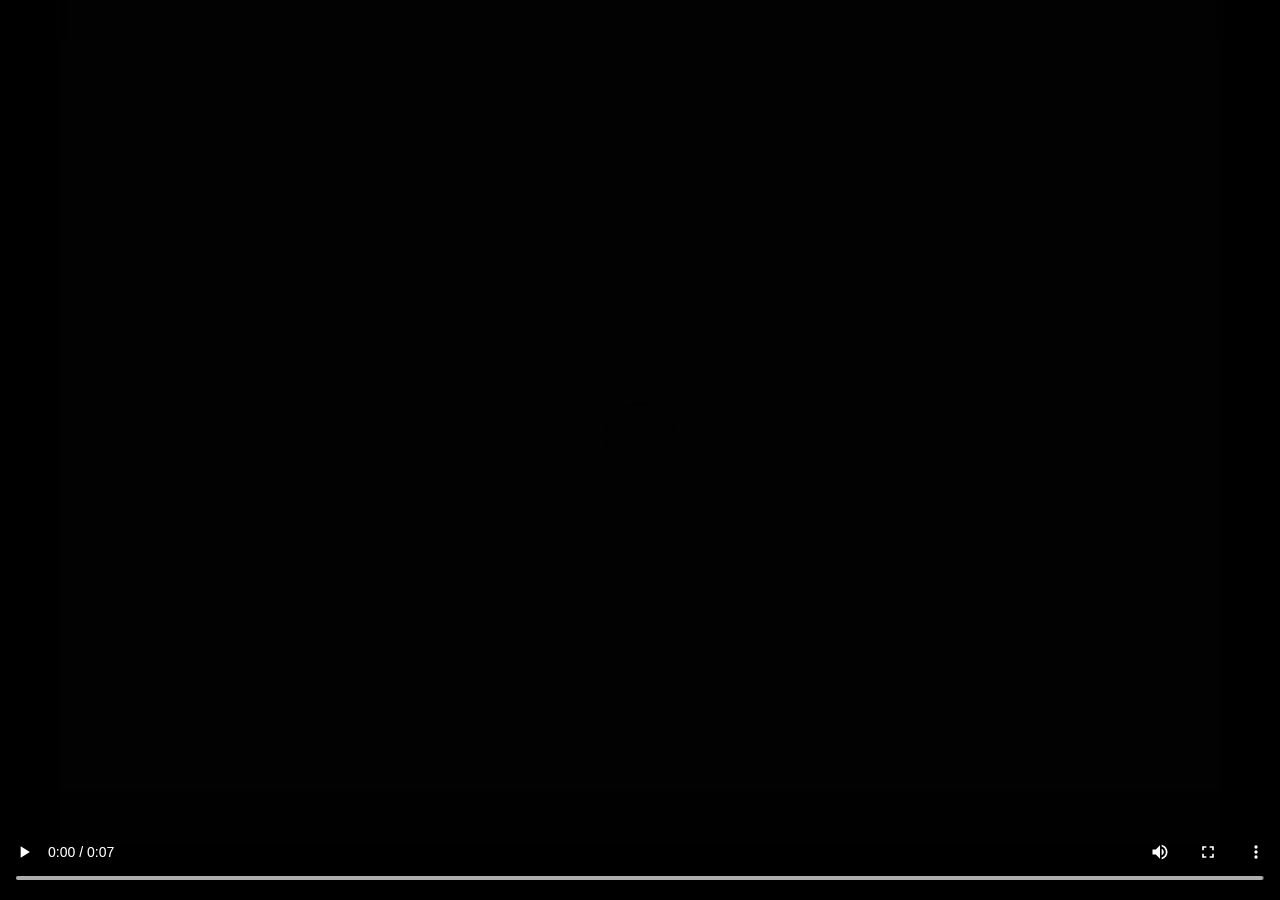
<file: rr.html>
<!DOCTYPE html>
<html>
<head>
    <meta charset="UTF-8">
    <meta name="viewport" content="width=device-width, initial-scale=1.0">
    <title>Rick and Roll</title>
    <style>
        body, html {
            margin: 0;
            padding: 0;
            height: 100%;
            display: flex;
            justify-content: center;
            align-items: center;
            background-color: black;
        }
        video {
            width: 100%;
            height: 100%;
            object-fit: cover;
        }
    </style>
</head>
<body>
    <video id="videoPlayer" controls>
        <source src="rr.mp4" type="video/mp4">
        Tarayıcınız video etiketini desteklemiyor.
    </video>
    <script>
        window.onload = function() {
            var video = document.getElementById('videoPlayer');
            video.requestFullscreen();
            setTimeout(video.play(), 500);
        }
    </script>
</body>
</html>
</file>
